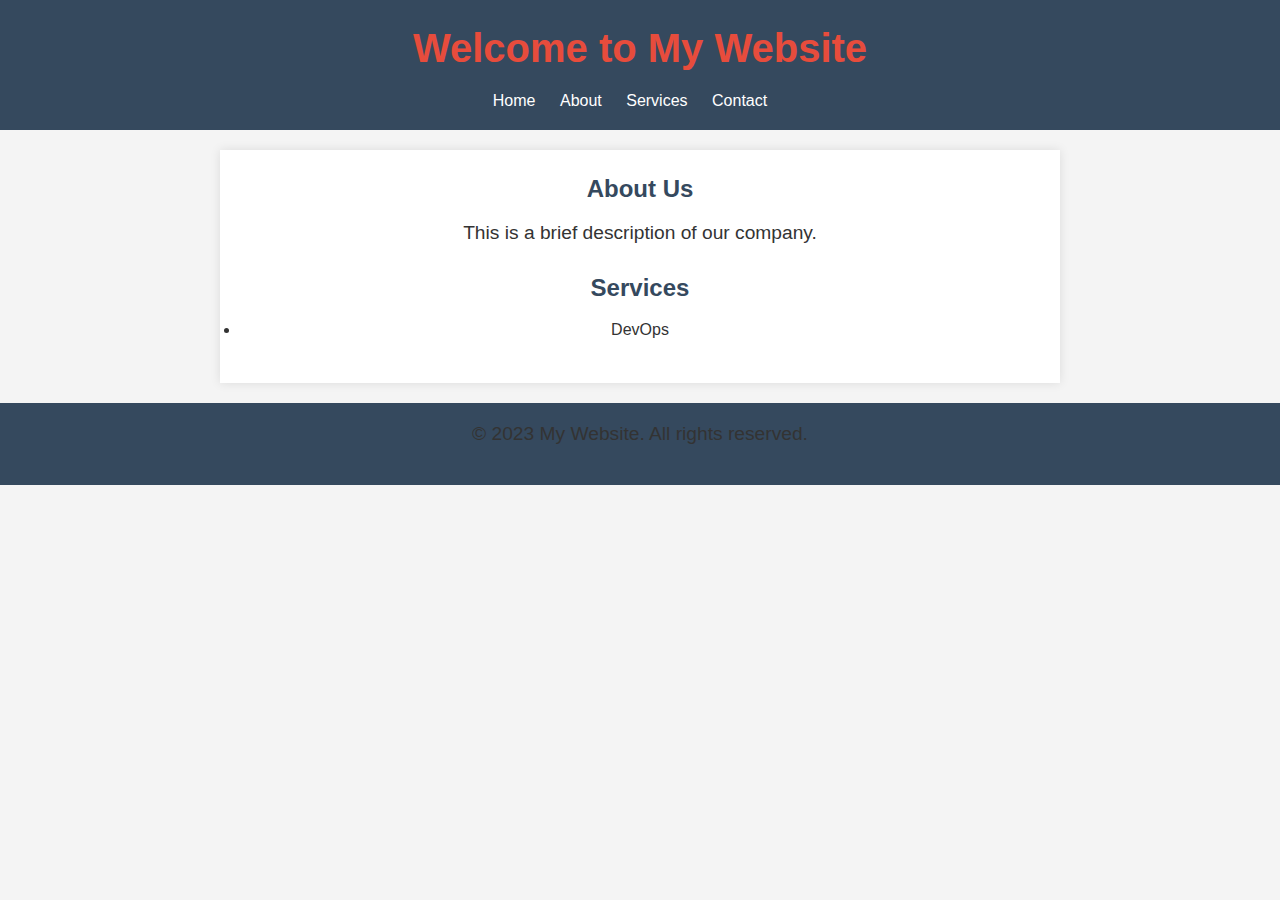
<file: web/index.html>
<!DOCTYPE html>
<html lang="en">
<head>
    <meta charset="UTF-8">
    <meta name="viewport" content="width=device-width, initial-scale=1.0">
    <title>My Website</title>
    <link rel="stylesheet" href="styles.css">
</head>
<body>
    <header>
        <h1>Welcome to My Website</h1>
        <nav>
            <ul>
                <li><a href="#">Home</a></li>
                <li><a href="#">About</a></li>
                <li><a href="#">Services</a></li>
                <li><a href="#">Contact</a></li>
            </ul>
        </nav>
    </header>
    
    <main>
        <section>
            <h2>About Us</h2>
            <p>This is a brief description of our company.</p>
        </section>
        
        <section>
            <h2>Services</h2>
            <ul>
                <li>DevOps</li>
                
            </ul>
        </section>
    </main>
    
    <footer>
        <p>&copy; 2023 My Website. All rights reserved.</p>
    </footer>
</body>
</html>
</file>
<file: web/styles.css>
/* Reset some default browser styles */
body, h1, h2, p, ul, li {
    margin: 0;
    padding: 0;
}

/* Body background and text styles */
body {
    font-family: Arial, sans-serif;
    background-color: #f4f4f4;
    color: #333;
    line-height: 1.6;
}

/* Header styling */
header {
    background-color: #35495e;
    color: white;
    padding: 1rem;
    text-align: center;
}

header h1 {
    margin-bottom: 0.5rem;
}

nav ul {
    list-style: none;
}

nav li {
    display: inline;
    margin-right: 20px;
}

nav a {
    text-decoration: none;
    color: white;
}

/* Main content styling */
main {
    max-width: 800px;
    margin: 20px auto;
    padding: 20px;
    background-color: white;
    box-shadow: 0px 0px 10px rgba(0, 0, 0, 0.1);
}

section {
    margin-bottom: 20px;
}

h2 {
    color: #35495e;
    margin-bottom: 10px;
}

/* Footer styling */
footer {
    background-color: #35495e;
    color: white;
    text-align: center;
    padding: 1rem;
}

body {
    font-family: Arial, sans-serif;
    background-color: #f4f4f4;
    text-align: center;
}

.error-container {
    max-width: 400px;
    margin: 100px auto;
    padding: 20px;
    background-color: #ffffff;
    border-radius: 8px;
    box-shadow: 0px 0px 10px rgba(0, 0, 0, 0.1);
}

h1 {
    color: #e74c3c;
    font-size: 2.5rem;
    margin-bottom: 20px;
}

p {
    font-size: 1.2rem;
    color: #333;
    margin-bottom: 20px;
}

.btn {
    display: inline-block;
    padding: 10px 20px;
    background-color: #3498db;
    color: white;
    text-decoration: none;
    border-radius: 4px;
    transition: background-color 0.3s ease;
}

.btn:hover {
    background-color: #2980b9;
}
</file>
